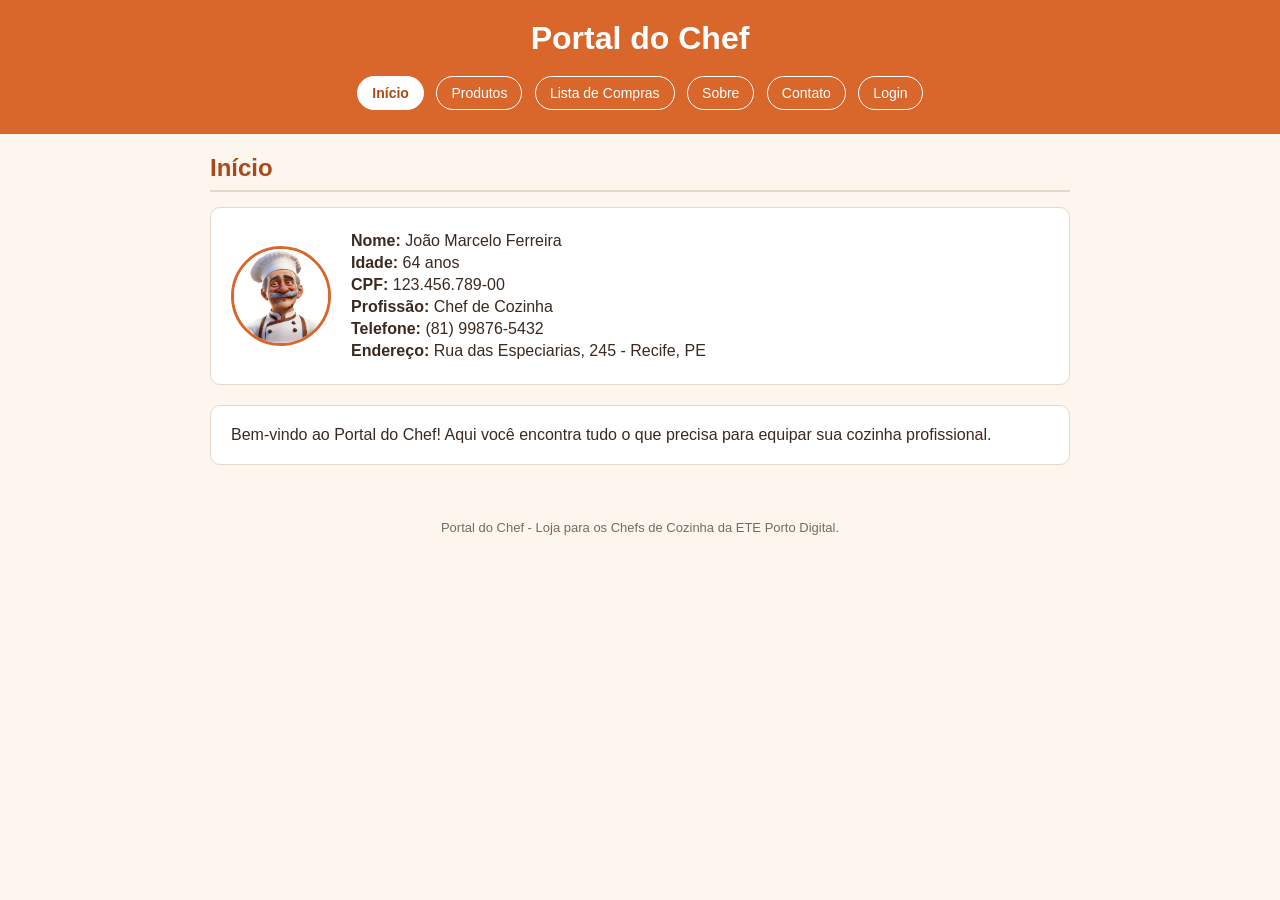
<file: index.html>
<!DOCTYPE html>
<html lang="pt-br">
<head>
    <meta charset="UTF-8">
    <title>Portal do Chef - Início</title>
    <link rel="stylesheet" href="style.css">
</head>
<body>

    <header>
        <h1>Portal do Chef</h1>
        <nav>
            <a href="index.html" class="ativo">Início</a>
            <a href="produtos.html">Produtos</a>
            <a href="lista.html">Lista de Compras</a>
            <a href="sobre.html">Sobre</a>
            <a href="contato.html">Contato</a>
            <a href="login.html">Login</a>
        </nav>
    </header>

    <main>
        <h2>Início</h2>

        <div class="card perfil">
            <img src="1.png" alt="Foto do Cliente" class="foto-cliente">
            <div class="dados-cliente">
                <p><strong>Nome:</strong> João Marcelo Ferreira</p>
                <p><strong>Idade:</strong> 64 anos</p>
                <p><strong>CPF:</strong> 123.456.789-00</p>
                <p><strong>Profissão:</strong> Chef de Cozinha</p>
                <p><strong>Telefone:</strong> (81) 99876-5432</p>
                <p><strong>Endereço:</strong> Rua das Especiarias, 245 - Recife, PE</p>
            </div>
        </div>

        <div class="card">
            <p>Bem-vindo ao Portal do Chef! Aqui você encontra tudo o que precisa para equipar sua cozinha profissional.</p>
        </div>
    </main>

    <footer>
        Portal do Chef - Loja para os Chefs de Cozinha da ETE Porto Digital.
    </footer>

</body>
</html>
</file>
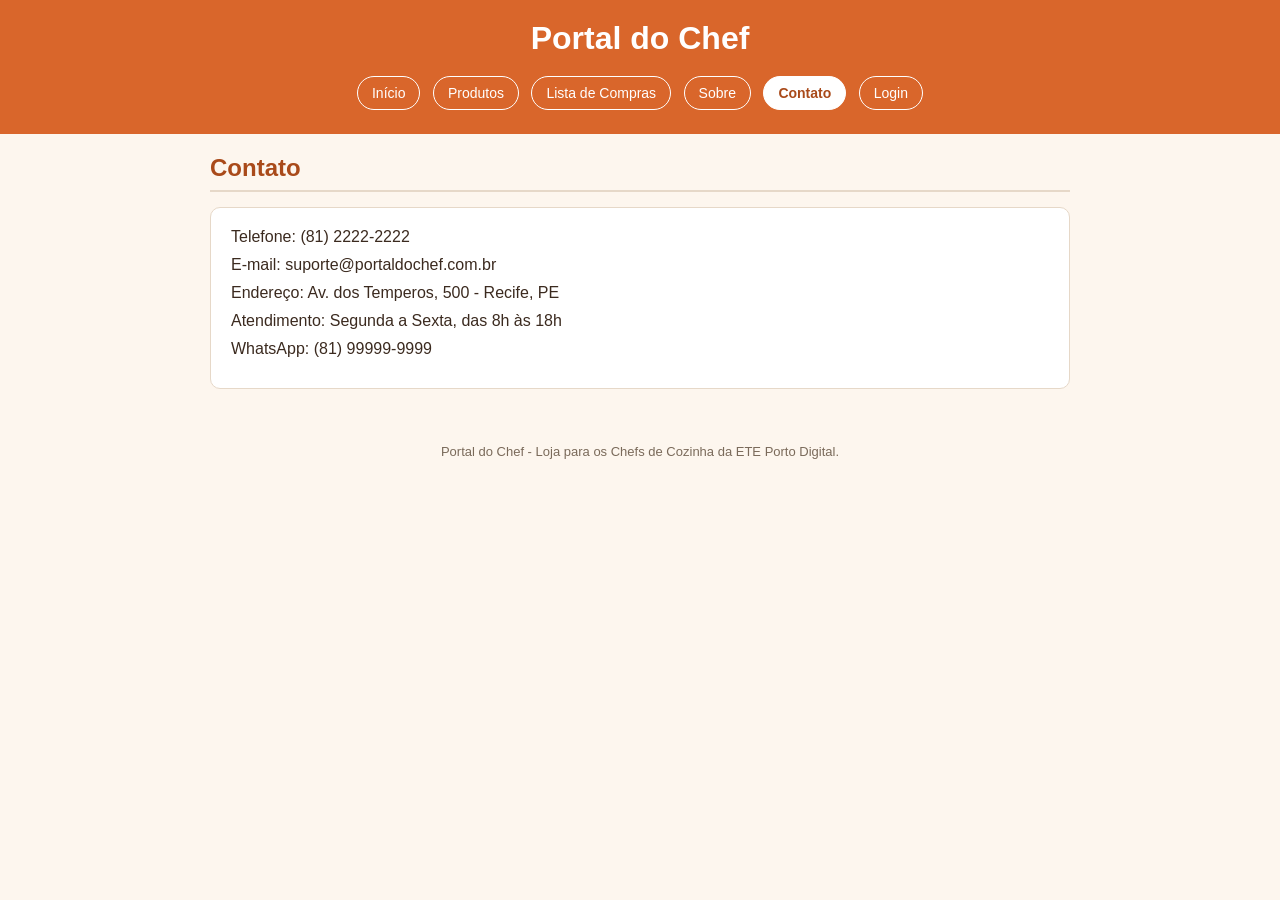
<file: contato.html>
<!DOCTYPE html>
<html lang="pt-br">
<head>
    <meta charset="UTF-8">
    <title>Portal do Chef - Contato</title>
    <link rel="stylesheet" href="style.css">
</head>
<body>

    <header>
        <h1>Portal do Chef</h1>
        <nav>
            <a href="index.html">Início</a>
            <a href="produtos.html">Produtos</a>
            <a href="lista.html">Lista de Compras</a>
            <a href="sobre.html">Sobre</a>
            <a href="contato.html" class="ativo">Contato</a>
            <a href="login.html">Login</a>
        </nav>
    </header>

    <main>
        <h2>Contato</h2>

        <div class="card">
            <p class="contato-item">Telefone: (81) 2222-2222</p>
            <p class="contato-item">E-mail: suporte@portaldochef.com.br</p>
            <p class="contato-item">Endereço: Av. dos Temperos, 500 - Recife, PE</p>
            <p class="contato-item">Atendimento: Segunda a Sexta, das 8h às 18h</p>
            <p class="contato-item">WhatsApp: (81) 99999-9999</p>
        </div>
    </main>

    <footer>
        Portal do Chef - Loja para os Chefs de Cozinha da ETE Porto Digital.
    </footer>

</body>
</html>
</file>
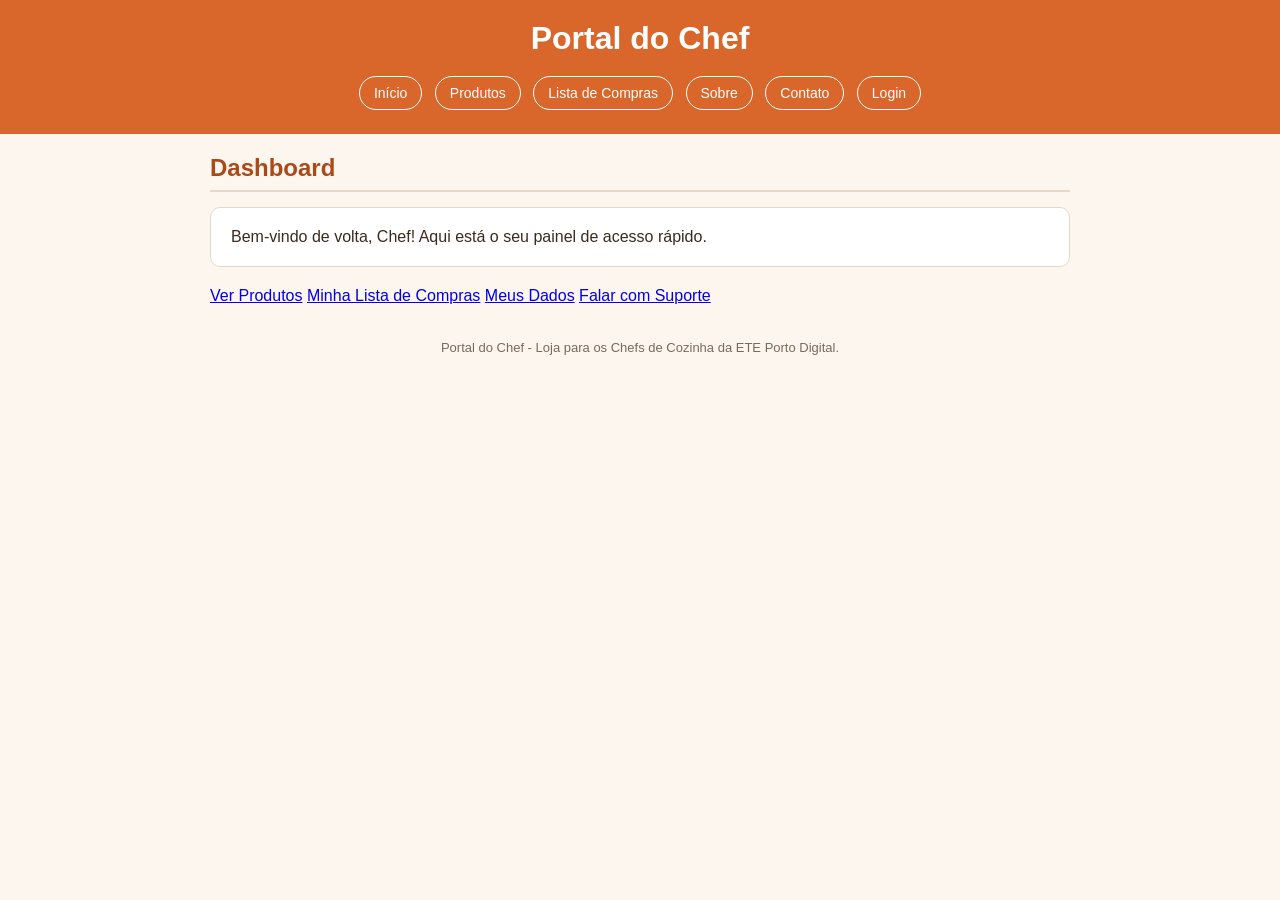
<file: dashboard.html>
<!DOCTYPE html>
<html lang="pt-br">
<head>
    <meta charset="UTF-8">
    <title>Portal do Chef - Dashboard</title>
    <link rel="stylesheet" href="style.css">
</head>
<body>

    <header>
        <h1>Portal do Chef</h1>
        <nav>
            <a href="index.html">Início</a>
            <a href="produtos.html">Produtos</a>
            <a href="lista.html">Lista de Compras</a>
            <a href="sobre.html">Sobre</a>
            <a href="contato.html">Contato</a>
            <a href="login.html">Login</a>
        </nav>
    </header>

    <main>
        <h2>Dashboard</h2>

        <div class="card boas-vindas">
            <p>Bem-vindo de volta, Chef! Aqui está o seu painel de acesso rápido.</p>
        </div>

        <div class="atalhos">
            <a href="produtos.html">Ver Produtos</a>
            <a href="lista.html">Minha Lista de Compras</a>
            <a href="index.html">Meus Dados</a>
            <a href="contato.html">Falar com Suporte</a>
        </div>
    </main>

    <footer>
        Portal do Chef - Loja para os Chefs de Cozinha da ETE Porto Digital.
    </footer>

</body>
</html>
</file>
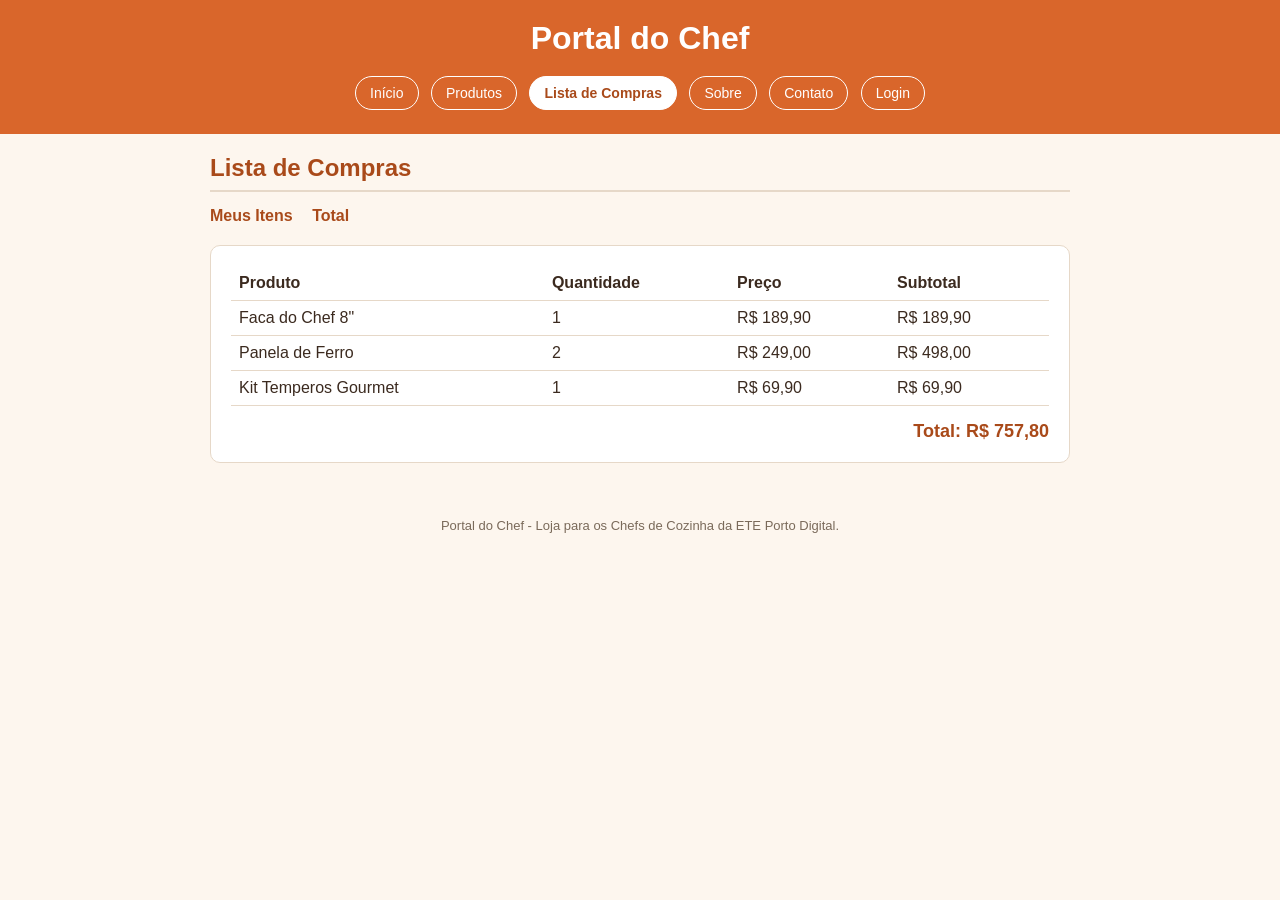
<file: lista.html>
<!DOCTYPE html>
<html lang="pt-br">
<head>
    <meta charset="UTF-8">
    <title>Portal do Chef - Lista de Compras</title>
    <link rel="stylesheet" href="style.css">
</head>
<body>

    <header>
        <h1>Portal do Chef</h1>
        <nav>
            <a href="index.html">Início</a>
            <a href="produtos.html">Produtos</a>
            <a href="lista.html" class="ativo">Lista de Compras</a>
            <a href="sobre.html">Sobre</a>
            <a href="contato.html">Contato</a>
            <a href="login.html">Login</a>
        </nav>
    </header>

    <main>
        <h2>Lista de Compras</h2>

        <div class="submenu">
            <a href="#itens">Meus Itens</a>
            <a href="#total">Total</a>
        </div>

        <div class="card" id="itens">
            <table>
                <thead>
                    <tr>
                        <th>Produto</th>
                        <th>Quantidade</th>
                        <th>Preço</th>
                        <th>Subtotal</th>
                    </tr>
                </thead>
                <tbody>
                    <tr>
                        <td>Faca do Chef 8"</td>
                        <td>1</td>
                        <td>R$ 189,90</td>
                        <td>R$ 189,90</td>
                    </tr>
                    <tr>
                        <td>Panela de Ferro</td>
                        <td>2</td>
                        <td>R$ 249,00</td>
                        <td>R$ 498,00</td>
                    </tr>
                    <tr>
                        <td>Kit Temperos Gourmet</td>
                        <td>1</td>
                        <td>R$ 69,90</td>
                        <td>R$ 69,90</td>
                    </tr>
                </tbody>
            </table>

            <p class="total" id="total">Total: R$ 757,80</p>
        </div>
    </main>

    <footer>
        Portal do Chef - Loja para os Chefs de Cozinha da ETE Porto Digital.
    </footer>

</body>
</html>
</file>
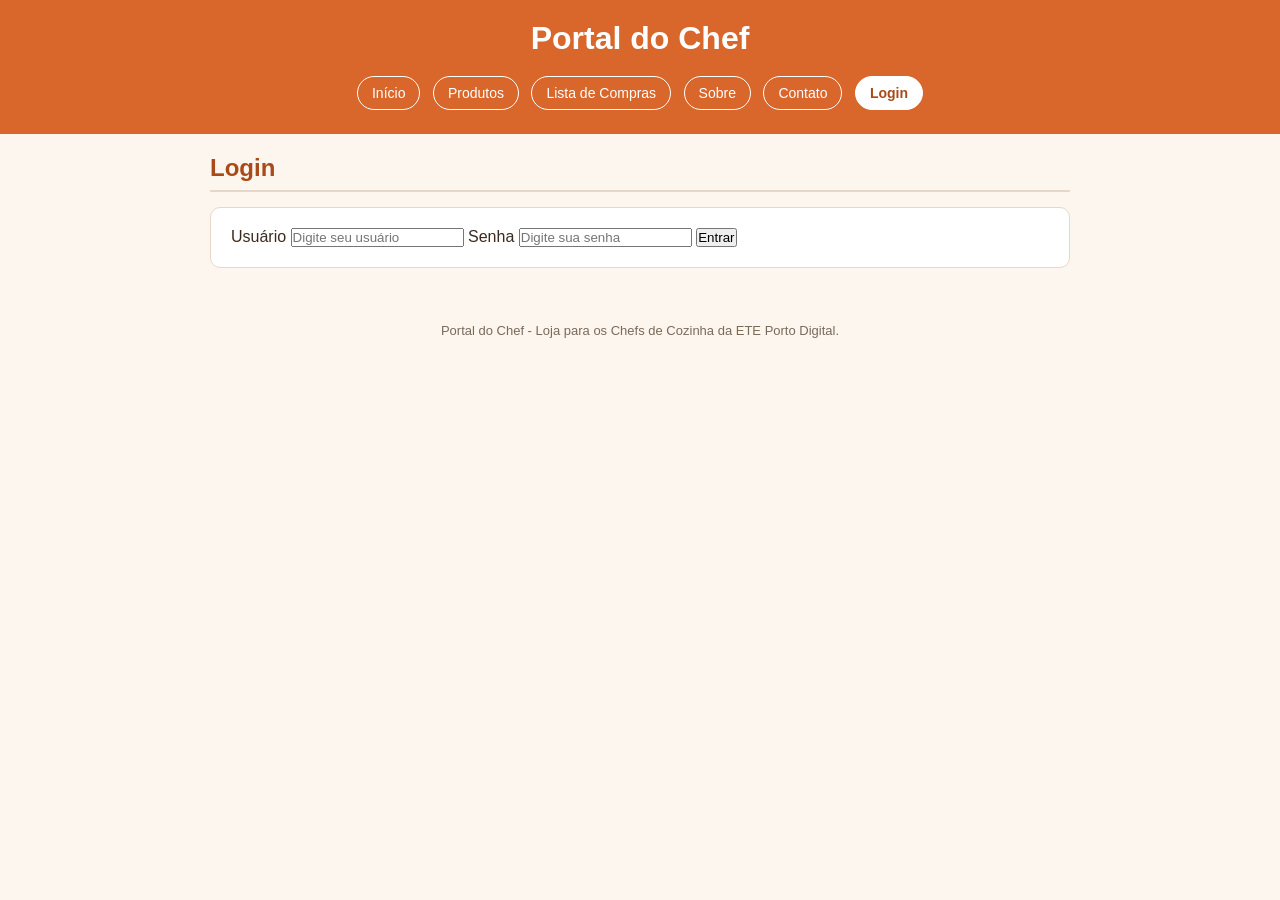
<file: login.html>
<!DOCTYPE html>
<html lang="pt-br">
<head>
    <meta charset="UTF-8">
    <title>Portal do Chef - Login</title>
    <link rel="stylesheet" href="style.css">
</head>
<body>

    <header>
        <h1>Portal do Chef</h1>
        <nav>
            <a href="index.html">Início</a>
            <a href="produtos.html">Produtos</a>
            <a href="lista.html">Lista de Compras</a>
            <a href="sobre.html">Sobre</a>
            <a href="contato.html">Contato</a>
            <a href="login.html" class="ativo">Login</a>
        </nav>
    </header>

    <main>
        <h2>Login</h2>

        <div class="card">
            <!-- Ao clicar em Entrar, o formulário leva direto para a página dashboard.html -->
            <form class="form-login" action="dashboard.html" method="get">

                <label for="usuario">Usuário</label>
                <input type="text" id="usuario" name="usuario" placeholder="Digite seu usuário">

                <label for="senha">Senha</label>
                <input type="password" id="senha" name="senha" placeholder="Digite sua senha">

                <button type="submit">Entrar</button>

            </form>
        </div>
    </main>

    <footer>
        Portal do Chef - Loja para os Chefs de Cozinha da ETE Porto Digital.
    </footer>

</body>
</html>
</file>
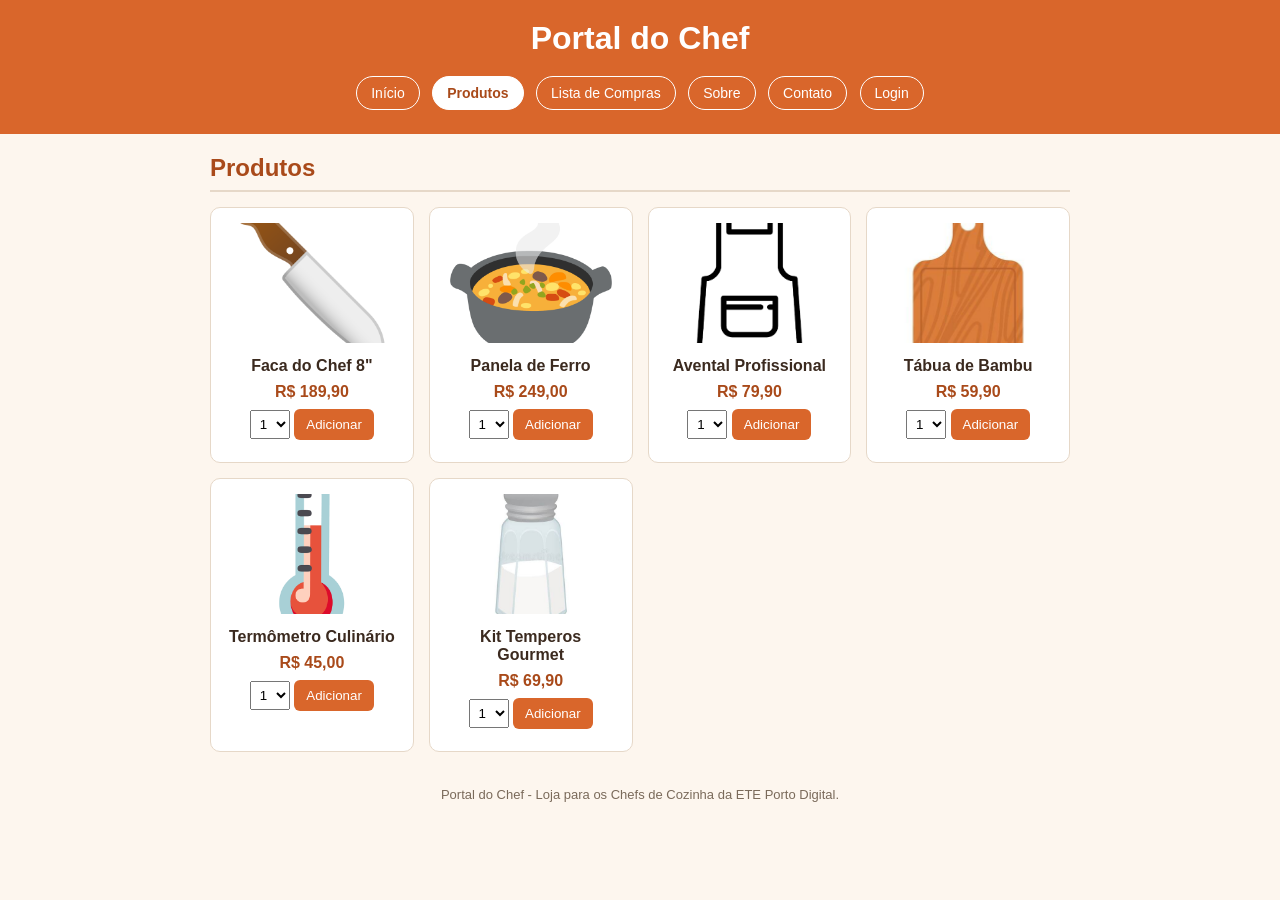
<file: produtos.html>
<!DOCTYPE html>
<html lang="pt-br">
<head>
    <meta charset="UTF-8">
    <title>Portal do Chef - Produtos</title>
    <link rel="stylesheet" href="style.css">
</head>
<body>

    <header>
        <h1>Portal do Chef</h1>
        <nav>
            <a href="index.html">Início</a>
            <a href="produtos.html" class="ativo">Produtos</a>
            <a href="lista.html">Lista de Compras</a>
            <a href="sobre.html">Sobre</a>
            <a href="contato.html">Contato</a>
            <a href="login.html">Login</a>
        </nav>
    </header>

    <main>
        <h2>Produtos</h2>

        <div class="grid-produtos">

            <div class="produto">
                <img src="faca.png" alt="Faca do Chef" class="produto-img">
                <strong>Faca do Chef 8"</strong>
                <span class="preco">R$ 189,90</span>
                <select>
                    <option value="1">1</option>
                    <option value="2">2</option>
                    <option value="3">3</option>
                </select>
                <button>Adicionar</button>
            </div>

            <div class="produto">
                <img src="panela2.png" alt="Panela de Ferro" class="produto-img">
                <strong>Panela de Ferro</strong>
                <span class="preco">R$ 249,00</span>
                <select>
                    <option value="1">1</option>
                    <option value="2">2</option>
                    <option value="3">3</option>
                </select>
                <button>Adicionar</button>
            </div>

            <div class="produto">
                <img src="avental.png" alt="Avental Profissional" class="produto-img">
                <strong>Avental Profissional</strong>
                <span class="preco">R$ 79,90</span>
                <select>
                    <option value="1">1</option>
                    <option value="2">2</option>
                    <option value="3">3</option>
                </select>
                <button>Adicionar</button>
            </div>

            <div class="produto">
                <img src="tabua.png" alt="Tábua de Bambu" class="produto-img">
                <strong>Tábua de Bambu</strong>
                <span class="preco">R$ 59,90</span>
                <select>
                    <option value="1">1</option>
                    <option value="2">2</option>
                    <option value="3">3</option>
                </select>
                <button>Adicionar</button>
            </div>

            <div class="produto">
                <img src="termometro.png" alt="Termômetro Culinário" class="produto-img">
                <strong>Termômetro Culinário</strong>
                <span class="preco">R$ 45,00</span>
                <select>
                    <option value="1">1</option>
                    <option value="2">2</option>
                    <option value="3">3</option>
                </select>
                <button>Adicionar</button>
            </div>

            <div class="produto">
                <img src="tempero.png" alt="Kit Temperos Gourmet" class="produto-img">
                <strong>Kit Temperos Gourmet</strong>
                <span class="preco">R$ 69,90</span>
                <select>
                    <option value="1">1</option>
                    <option value="2">2</option>
                    <option value="3">3</option>
                </select>
                <button>Adicionar</button>
            </div>

        </div>
    </main>

    <footer>
        Portal do Chef - Loja para os Chefs de Cozinha da ETE Porto Digital.
    </footer>

</body>
</html>
</file>
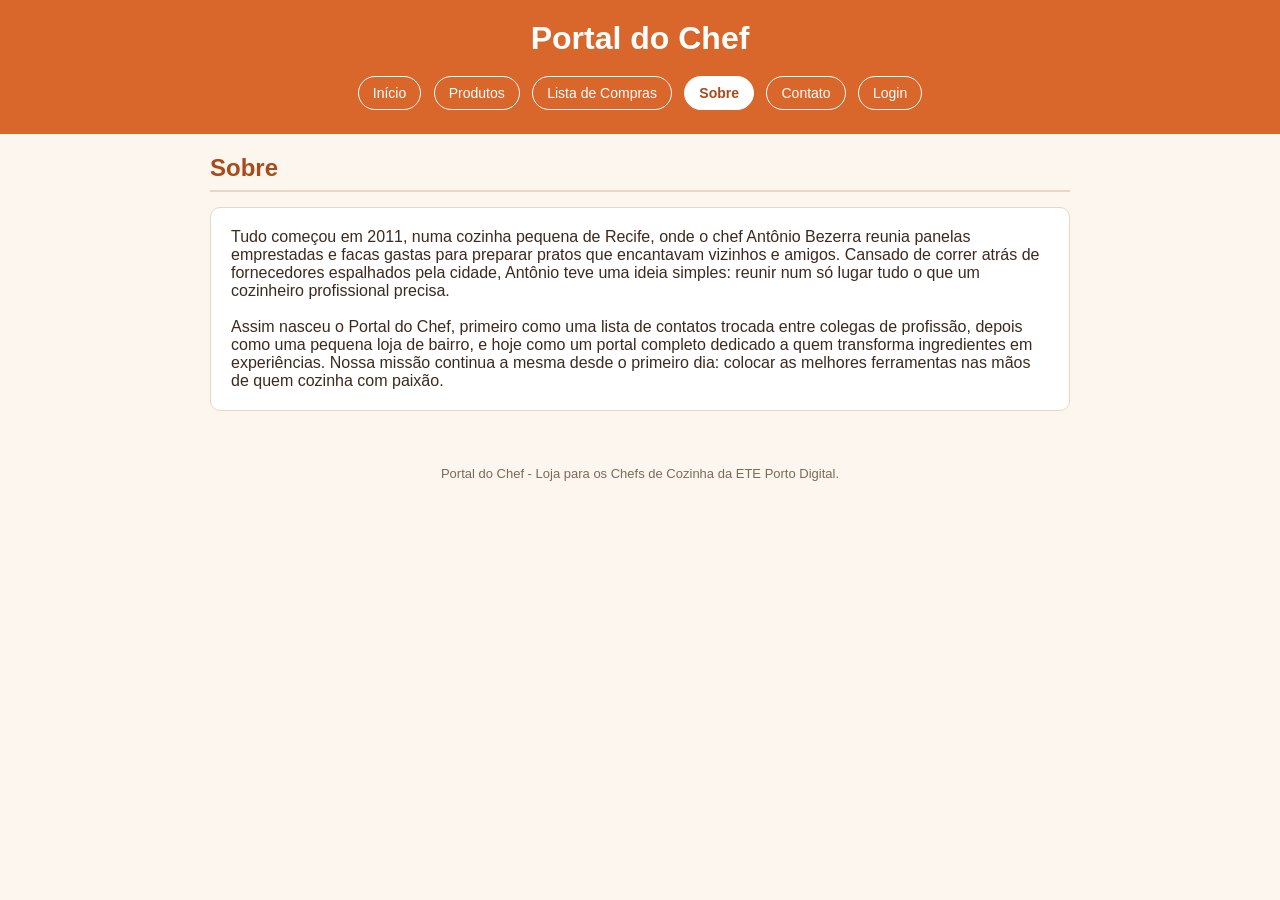
<file: sobre.html>
<!DOCTYPE html>
<html lang="pt-br">
<head>
    <meta charset="UTF-8">
    <title>Portal do Chef - Sobre</title>
    <link rel="stylesheet" href="style.css">
</head>
<body>

    <header>
        <h1>Portal do Chef</h1>
        <nav>
            <a href="index.html">Início</a>
            <a href="produtos.html">Produtos</a>
            <a href="lista.html">Lista de Compras</a>
            <a href="sobre.html" class="ativo">Sobre</a>
            <a href="contato.html">Contato</a>
            <a href="login.html">Login</a>
        </nav>
    </header>

    <main>
        <h2>Sobre</h2>

        <div class="card">
            <p>Tudo começou em 2011, numa cozinha pequena de Recife, onde o chef Antônio Bezerra reunia panelas emprestadas e facas gastas para preparar pratos que encantavam vizinhos e amigos. Cansado de correr atrás de fornecedores espalhados pela cidade, Antônio teve uma ideia simples: reunir num só lugar tudo o que um cozinheiro profissional precisa.</p>
            <br>
            <p>Assim nasceu o Portal do Chef, primeiro como uma lista de contatos trocada entre colegas de profissão, depois como uma pequena loja de bairro, e hoje como um portal completo dedicado a quem transforma ingredientes em experiências. Nossa missão continua a mesma desde o primeiro dia: colocar as melhores ferramentas nas mãos de quem cozinha com paixão.</p>
        </div>
    </main>

    <footer>
        Portal do Chef - Loja para os Chefs de Cozinha da ETE Porto Digital.
    </footer>

</body>
</html>
</file>
<file: style.css>
/* ===== Estilo geral do site Portal do Chef ===== */

* {
    margin: 0;
    padding: 0;
    box-sizing: border-box;
}

body {
    font-family: Arial, Helvetica, sans-serif;
    background-color: #fdf6ee;
    color: #3b2a1f;
}

/* ===== Cabeçalho e menu de navegação ===== */

header {
    background-color: #d9662b;
    padding: 20px;
    text-align: center;
}

header h1 {
    color: white;
    margin-bottom: 15px;
}

nav a {
    display: inline-block;
    color: white;
    text-decoration: none;
    margin: 4px;
    padding: 8px 14px;
    border: 1px solid white;
    border-radius: 20px;
    font-size: 14px;
}

nav a:hover {
    background-color: white;
    color: #d9662b;
}

nav a.ativo {
    background-color: white;
    color: #a94a1a;
    font-weight: bold;
}

/* ===== Conteúdo principal ===== */

main {
    max-width: 900px;
    margin: 0 auto;
    padding: 20px;
}

h2 {
    color: #a94a1a;
    border-bottom: 2px solid #e6d8c8;
    padding-bottom: 8px;
    margin-bottom: 15px;
}

.card {
    background-color: white;
    border: 1px solid #e6d8c8;
    border-radius: 10px;
    padding: 20px;
    margin-bottom: 20px;
}

/* ===== Página Início ===== */

.perfil {
    display: flex;
    gap: 20px;
    align-items: center;
    flex-wrap: wrap;
}

.foto-cliente {
    width: 100px;
    height: 100px;
    border-radius: 50%;
    object-fit: cover;
    border: 3px solid #d9662b;
}

.dados-cliente p {
    margin: 4px 0;
}

/* ===== Página Produtos ===== */

.grid-produtos {
    display: grid;
    grid-template-columns: repeat(auto-fill, minmax(180px, 1fr));
    gap: 15px;
}

.produto {
    background-color: white;
    border: 1px solid #e6d8c8;
    border-radius: 10px;
    padding: 15px;
    text-align: center;
}

.produto-img {
    width: 100%;
    height: 120px;
    object-fit: cover;
    border-radius: 8px;
    margin-bottom: 10px;
}

.produto .preco {
    color: #a94a1a;
    font-weight: bold;
    display: block;
    margin: 8px 0;
}

.produto select {
    padding: 5px;
    margin-bottom: 8px;
}

.produto button {
    background-color: #d9662b;
    color: white;
    border: none;
    padding: 8px 12px;
    border-radius: 6px;
    cursor: pointer;
}

.produto button:hover {
    background-color: #a94a1a;
}

/* ===== Página Lista de Compras ===== */

.submenu {
    margin-bottom: 20px;
}

.submenu a {
    color: #a94a1a;
    text-decoration: none;
    margin-right: 15px;
    font-weight: bold;
}

.submenu a:hover {
    text-decoration: underline;
}

table {
    width: 100%;
    border-collapse: collapse;
}

th, td {
    text-align: left;
    padding: 8px;
    border-bottom: 1px solid #e6d8c8;
}

.total {
    text-align: right;
    font-size: 18px;
    font-weight: bold;
    color: #a94a1a;
    margin-top: 15px;
}

/* ===== Página Contato ===== */

.contato-item {
    margin-bottom: 10px;
    font-size: 16px;
}

/* ===== Rodapé ===== */

footer {
    text-align: center;
    padding: 15px;
    color: #7a6a5a;
    font-size: 13px;
}
</file>
